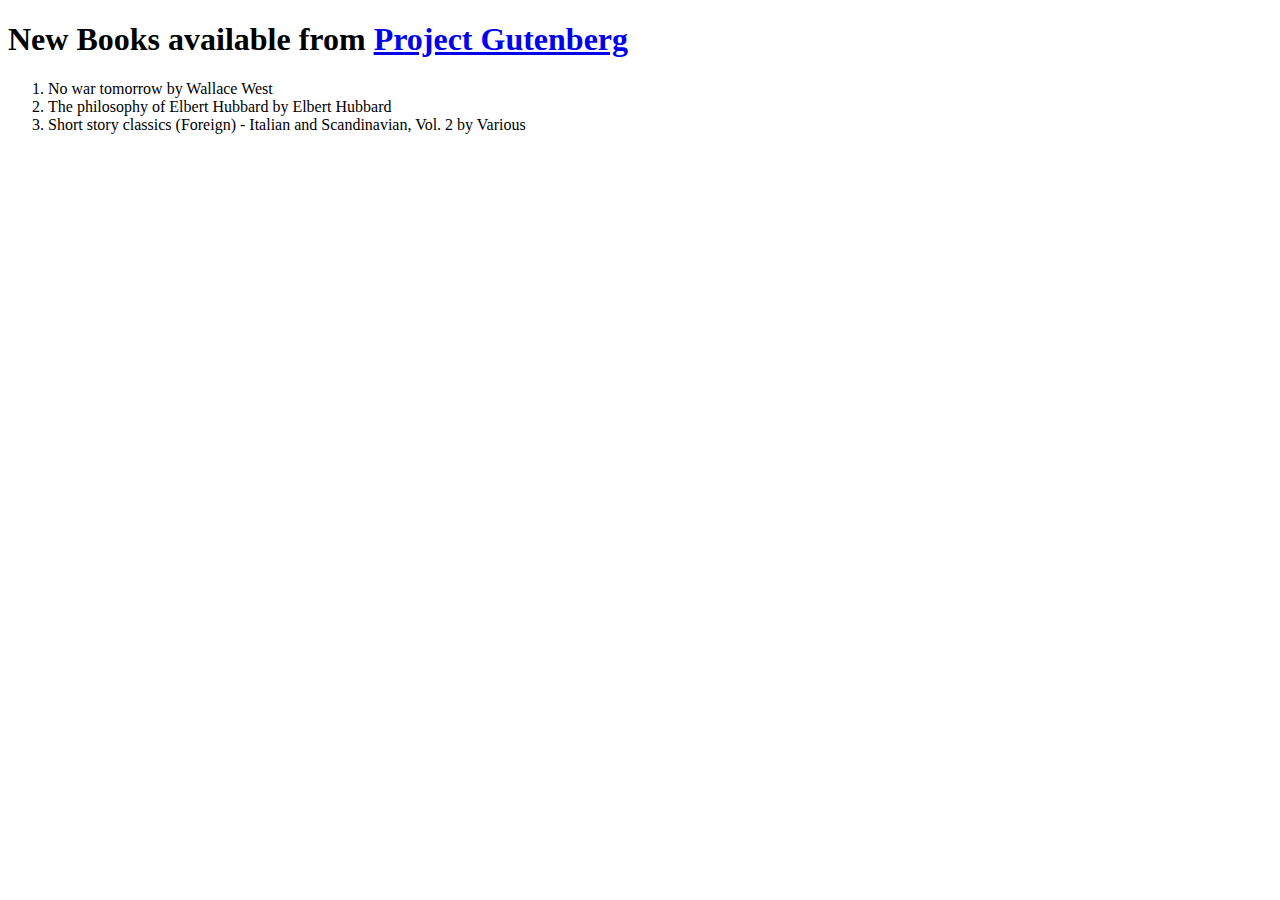
<file: Workshop_7/new_books.html>
<!DOCTYPE html>

<!-- This is an automatically generated HTML document -->

<html>

  <head>
      <title>New Books from Project Gutenberg</title>
  </head>
  
  <body>
  
      <h1>New Books available from
      <a href="https://www.gutenberg.org/">Project Gutenberg</a></h1>

      <!-- The following list was extracted automatically from
           https://www.gutenberg.org/ -->

      <ol>
        <li>No war tomorrow by Wallace West</li>
        <li>The philosophy of Elbert Hubbard by Elbert Hubbard</li>
        <li>Short story classics (Foreign) - Italian and Scandinavian, Vol. 2 by Various</li>
      </ol>

  </body>
</html>
</file>
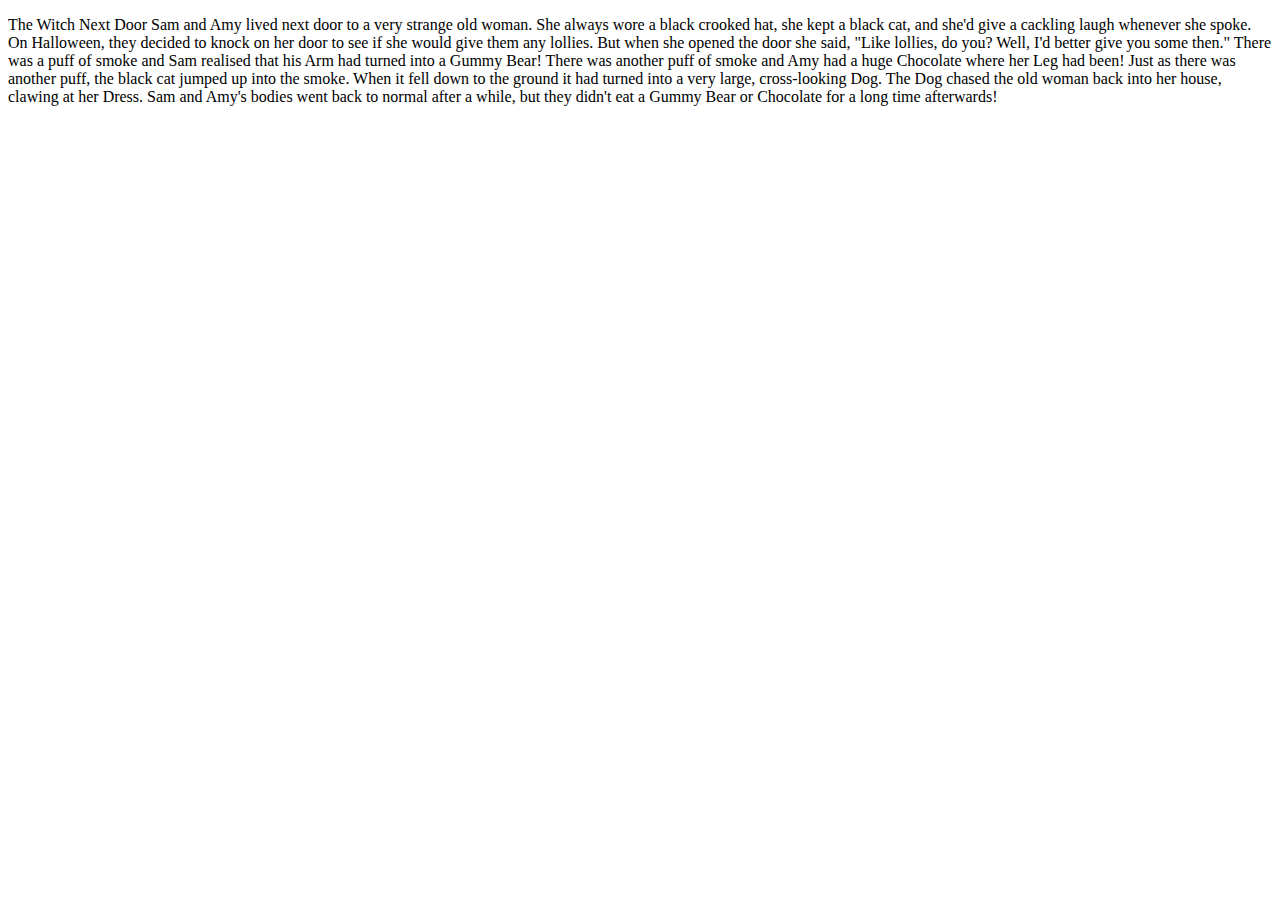
<file: Workshop_7/story.html>
<!DOCTYPE html>

<!-- This is an automatically generated HTML document -->

<html>

  <head>
      <title>The Story</title>
  </head>
  
  <body>
    <p>
The Witch Next Door

Sam and Amy lived next door to a very strange old woman. She always wore
a black crooked hat, she kept a black cat, and she'd give a cackling laugh
whenever she spoke. On Halloween, they decided to knock on her door to see
if she would give them any lollies. But when she opened the door she said,
"Like lollies, do you? Well, I'd better give you some then."

There was a puff of smoke and Sam realised that his Arm had
turned into a Gummy Bear! There was another puff of smoke and Amy
had a huge Chocolate where her Leg had been!

Just as there was another puff, the black cat jumped up into the smoke. When
it fell down to the ground it had turned into a very large, cross-looking
Dog. The Dog chased the old woman back into her house,
clawing at her Dress.

Sam and Amy's bodies went back to normal after a while, but they didn't eat a
Gummy Bear or Chocolate for a long time afterwards!
</p>
  </body>
</html>
</file>
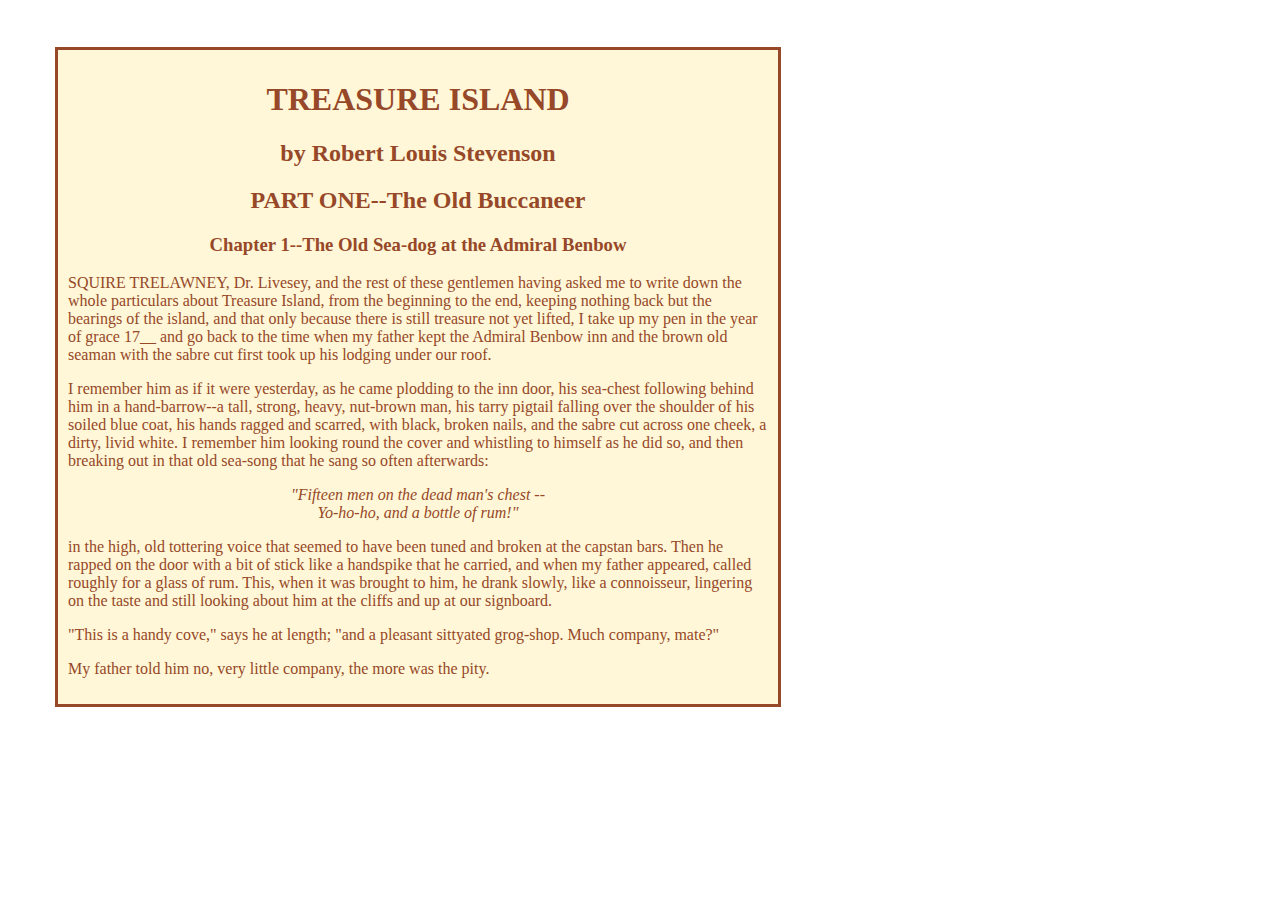
<file: Workshop_7/TreasureIsland.html>
<!DOCTYPE html>
<html>

    <head>
        <title>TREASURE ISLAND</title>
        <link rel="stylesheet" href="styles.css">
    </head>

    <body>
        <div>
            <h1>TREASURE ISLAND</h1>

            <h2>by Robert Louis Stevenson</h2>
        
            <h2>PART ONE--The Old Buccaneer </h2>
            
            <h3>Chapter 1--The Old Sea-dog at the Admiral Benbow</h3>
            
            <p>SQUIRE TRELAWNEY, Dr. Livesey, and the rest of these gentlemen having asked me to write down the whole particulars about Treasure Island, from the beginning to the end, keeping nothing back but the bearings of the island, and that only because there is still treasure not yet lifted, I take up my pen in the year of grace 17__ and go back to the time when my father kept the Admiral Benbow inn and the brown old seaman with the sabre cut first took up his lodging under our roof.</p>
            
            <p>I remember him as if it were yesterday, as he came plodding to the inn door, his sea-chest following behind him in a hand-barrow--a tall, strong, heavy, nut-brown man, his tarry pigtail falling over the shoulder of his soiled blue coat, his hands ragged and scarred, with black, broken nails, and the sabre cut across one cheek, a dirty, livid white. I remember him looking round the cover and whistling to himself as he did so, and then breaking out in that old sea-song that he sang so often afterwards:</p>
            
            <p id="song">"Fifteen men on the dead man's chest --<br> Yo-ho-ho, and a bottle of rum!"</p>
            
            <p>in the high, old tottering voice that seemed to have been tuned and broken at the capstan bars. Then he rapped on the door with a bit of stick like a handspike that he carried, and when my father appeared, called roughly for a glass of rum. This, when it was brought to him, he drank slowly, like a connoisseur, lingering on the taste and still looking about him at the cliffs and up at our signboard.</p>
            
            <p>"This is a handy cove," says he at length; "and a pleasant sittyated grog-shop. Much company, mate?"</p>
            
            <p>My father told him no, very little company, the more was the pity.</p>
        </div>
    </body>

</html>
</file>
<file: Workshop_7/styles.css>
h1{
    text-align: center;
}

h2{
    text-align: center;
}

h3{
    text-align: center;
}

#song{
    text-align: center;
    font-style: italic;
}

div{
    margin: 50px;
    outline-style: solid;
    padding: 10px;
    max-width: 700px;
    background-color: #fff7d7;
    color: #964828;
}
</file>
